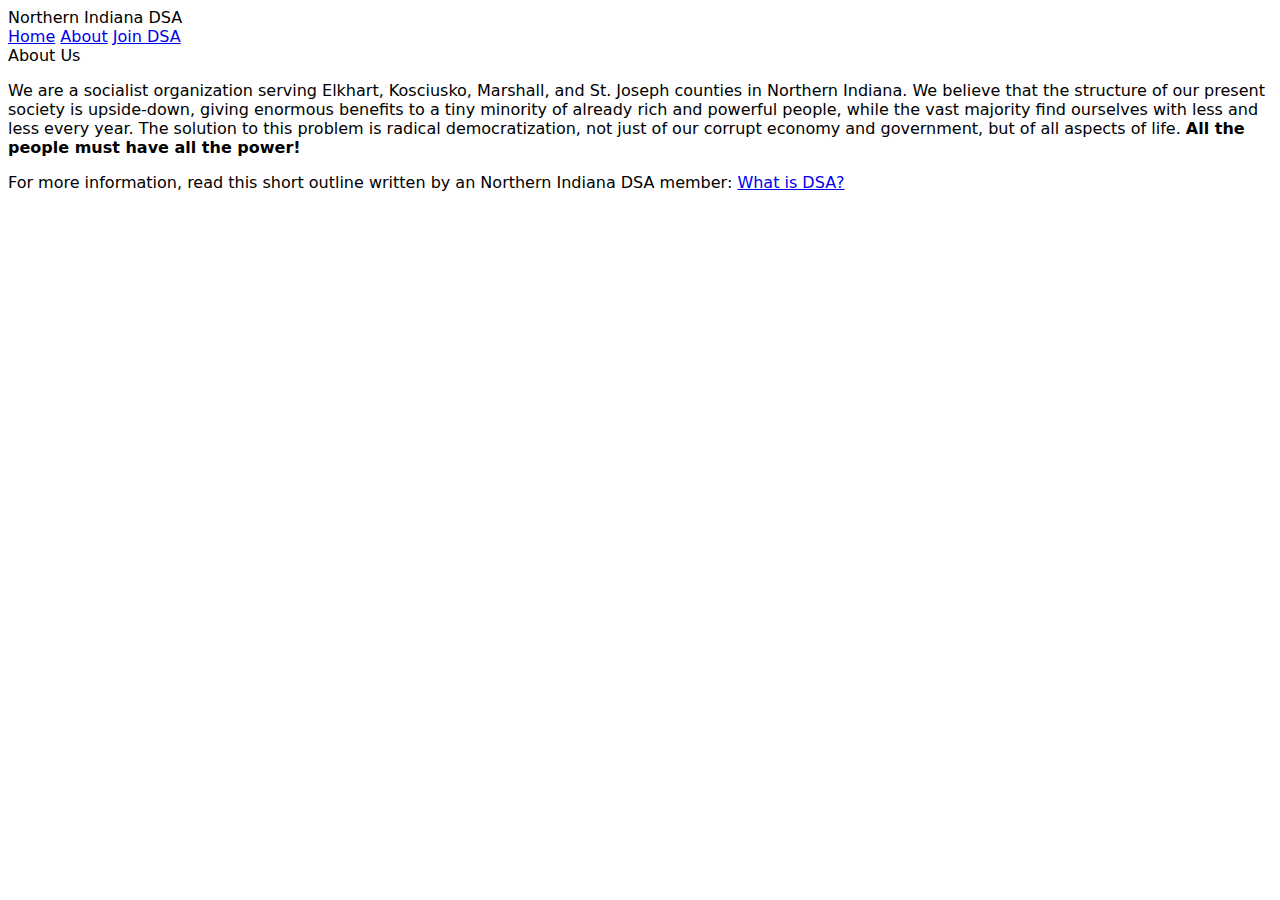
<file: about.html>
<!DOCTYPE html>
<html lang="en">
  <head>
    <meta charset="UTF-8" />
    <meta name="viewport" content="width=device-width, initial-scale=1.0" />
    <link rel="stylesheet" href="styles.css" />
    <title>About Us</title>
  </head>
  <body>
    <header class="links red">
      <div class="text-white red bold medium">Northern Indiana DSA</div>
      <div class="text-white red header-right small">
        <a href="./index.html">Home</a>
        <a href="./about.html">About</a>
        <a href="https://act.dsausa.org/donate/membership/">Join DSA</a>
      </div>
    </header>
    <div class="main-content">
      <div class="main-heading bold large">About Us</div>
      <div class="description small">
        <p>
          We are a socialist organization serving Elkhart, Kosciusko, Marshall,
          and St. Joseph counties in Northern Indiana. We believe that the
          structure of our present society is upside-down, giving enormous
          benefits to a tiny minority of already rich and powerful people, while
          the vast majority find ourselves with less and less every year. The
          solution to this problem is radical democratization, not just of our
          corrupt economy and government, but of all aspects of life.
          <strong>All the people must have all the power!</strong>
        </p>
        <p>
          For more information, read this short outline written by an Northern
          Indiana DSA member: <a href="./what_is_dsa.html">What is DSA?</a>
        </p>
      </div>
    </div>
  </body>
</html>
</file>
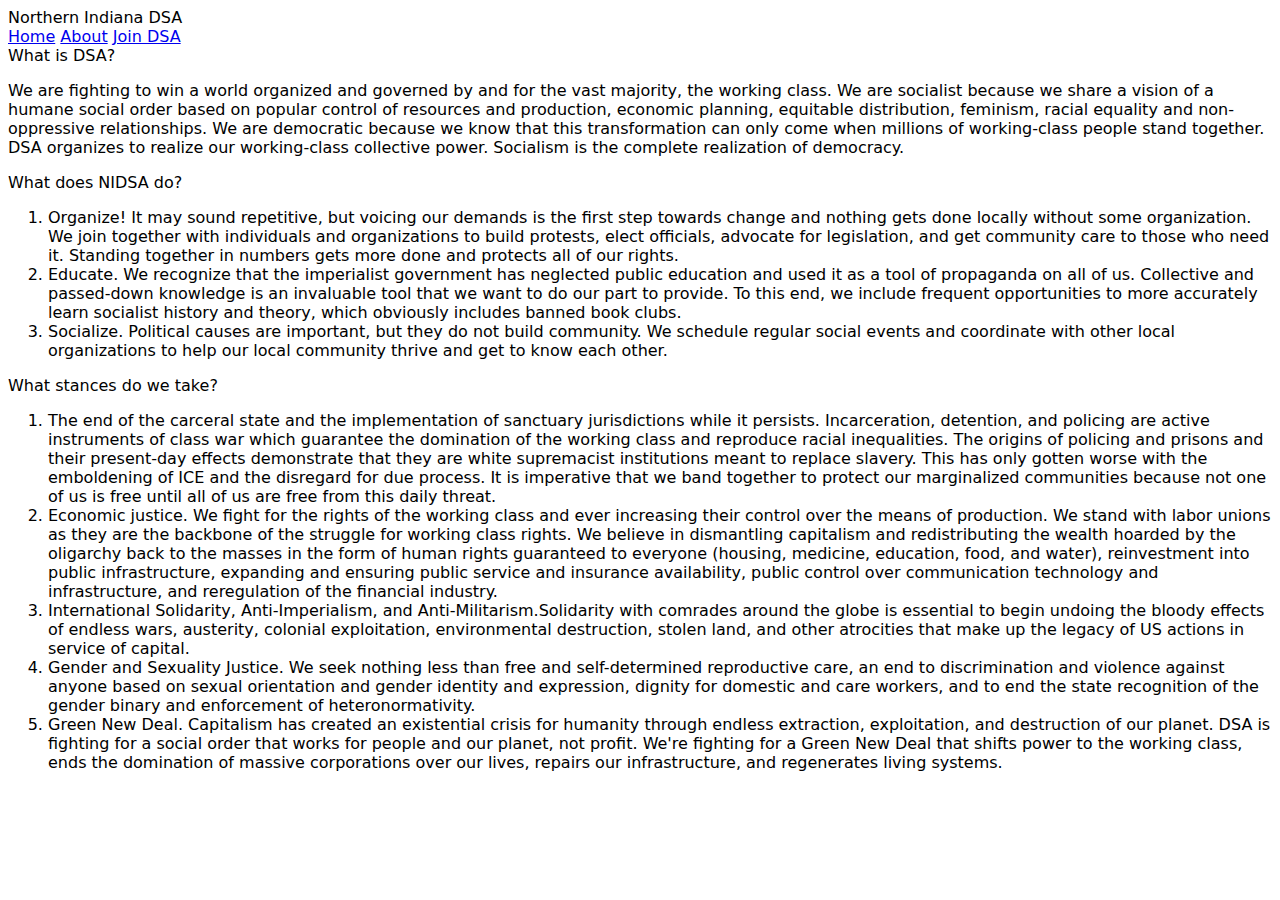
<file: what_is_dsa.html>
<!DOCTYPE html>
<html lang="en-US">
  <head>
    <meta charset="UTF-8" />
    <meta name="viewport" content="width=device-width, initial-scale=1.0" />
    <link rel="stylesheet" href="styles.css" />
    <title>What is DSA?</title>
  </head>
  <body>
    <header class="links red">
      <div class="text-white red bold medium">Northern Indiana DSA</div>
      <div class="text-white red header-right small">
        <a href="./index.html">Home</a>
        <a href="./what_is_dsa.html">About</a>
        <a href="https://act.dsausa.org/donate/membership/">Join DSA</a>
      </div>
    </header>
    <div class="main-content">
      <div class="main-heading bold large">What is DSA?</div>
      <div class="description small">
        <p>
          We are fighting to win a world organized and governed by and for the
          vast majority, the working class. We are socialist because we share a
          vision of a humane social order based on popular control of resources
          and production, economic planning, equitable distribution, feminism,
          racial equality and non-oppressive relationships. We are democratic
          because we know that this transformation can only come when millions
          of working-class people stand together. DSA organizes to realize our
          working-class collective power. Socialism is the complete realization
          of democracy.
        </p>
        <div class="medium bold">What does NIDSA do?</div>
        <ol>
          <li>
            Organize! It may sound repetitive, but voicing our demands is the
            first step towards change and nothing gets done locally without some
            organization. We join together with individuals and organizations to
            build protests, elect officials, advocate for legislation, and get
            community care to those who need it. Standing together in numbers
            gets more done and protects all of our rights.
          </li>
          <li>
            Educate. We recognize that the imperialist government has neglected
            public education and used it as a tool of propaganda on all of us.
            Collective and passed-down knowledge is an invaluable tool that we
            want to do our part to provide. To this end, we include frequent
            opportunities to more accurately learn socialist history and theory,
            which obviously includes banned book clubs.
          </li>
          <li>
            Socialize. Political causes are important, but they do not build
            community. We schedule regular social events and coordinate with
            other local organizations to help our local community thrive and get
            to know each other.
          </li>
        </ol>
        <div class="medium bold">What stances do we take?</div>
        <ol>
          <li>
            The end of the carceral state and the implementation of sanctuary
            jurisdictions while it persists. Incarceration, detention, and
            policing are active instruments of class war which guarantee the
            domination of the working class and reproduce racial inequalities.
            The origins of policing and prisons and their present-day effects
            demonstrate that they are white supremacist institutions meant to
            replace slavery. This has only gotten worse with the emboldening of
            ICE and the disregard for due process. It is imperative that we band
            together to protect our marginalized communities because not one of
            us is free until all of us are free from this daily threat.
          </li>
          <li>
            Economic justice. We fight for the rights of the working class and
            ever increasing their control over the means of production. We stand
            with labor unions as they are the backbone of the struggle for
            working class rights. We believe in dismantling capitalism and
            redistributing the wealth hoarded by the oligarchy back to the
            masses in the form of human rights guaranteed to everyone (housing,
            medicine, education, food, and water), reinvestment into public
            infrastructure, expanding and ensuring public service and insurance
            availability, public control over communication technology and
            infrastructure, and reregulation of the financial industry.
          </li>
          <li>
            International Solidarity, Anti-Imperialism, and
            Anti-Militarism.Solidarity with comrades around the globe is
            essential to begin undoing the bloody effects of endless wars,
            austerity, colonial exploitation, environmental destruction, stolen
            land, and other atrocities that make up the legacy of US actions in
            service of capital.
          </li>
          <li>
            Gender and Sexuality Justice. We seek nothing less than free and
            self-determined reproductive care, an end to discrimination and
            violence against anyone based on sexual orientation and gender
            identity and expression, dignity for domestic and care workers, and
            to end the state recognition of the gender binary and enforcement of
            heteronormativity.
          </li>
          <li>
            Green New Deal. Capitalism has created an existential crisis for
            humanity through endless extraction, exploitation, and destruction
            of our planet. DSA is fighting for a social order that works for
            people and our planet, not profit. We're fighting for a Green New
            Deal that shifts power to the working class, ends the domination of
            massive corporations over our lives, repairs our infrastructure, and
            regenerates living systems.
          </li>
        </ol>
      </div>
    </div>
  </body>
</html>
</file>
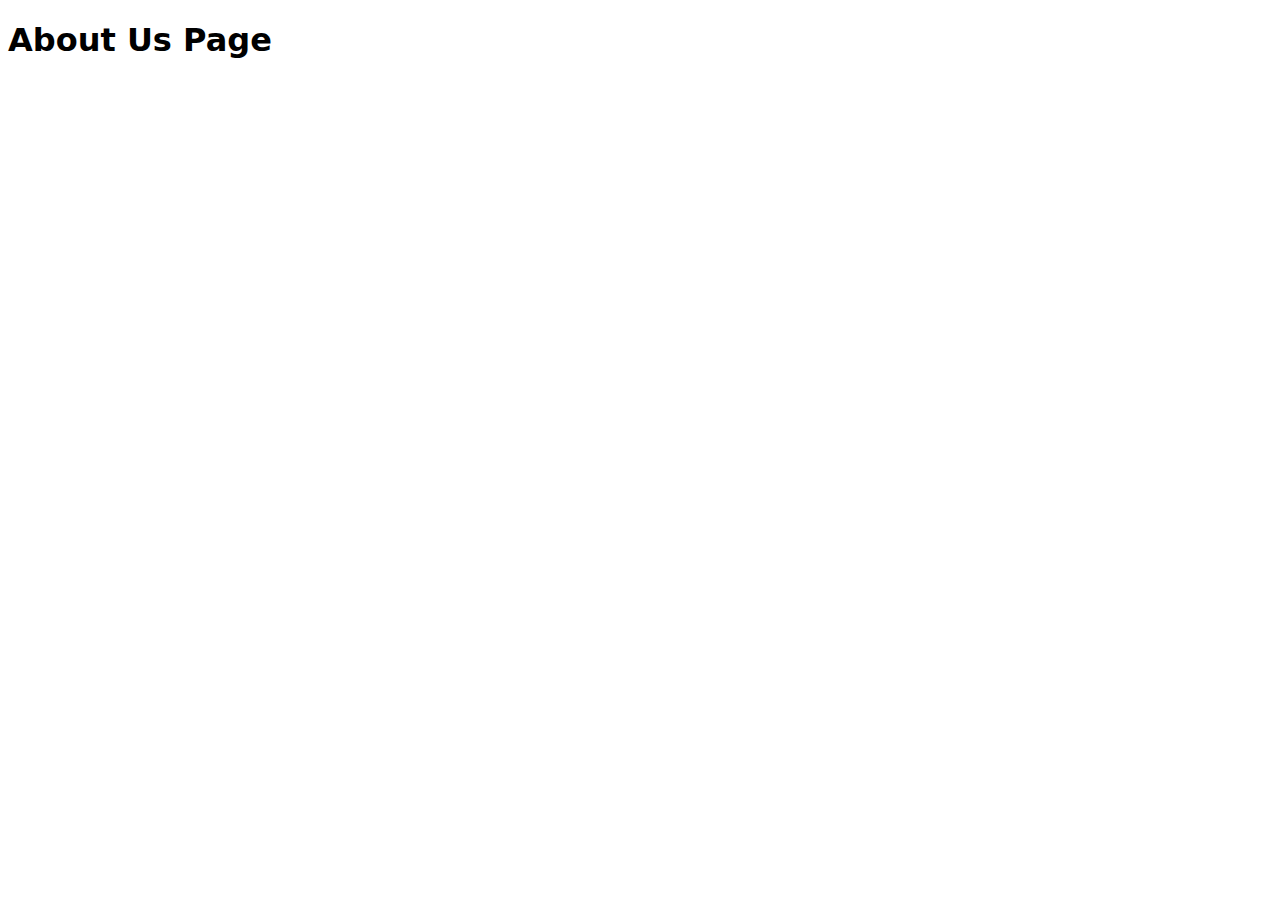
<file: links/about.html>
<!DOCTYPE html>
<html lang="en">
  <head>
    <meta charset="UTF-8" />
    <meta name="viewport" content="width=device-width, initial-scale=1.0" />
    <link rel="stylesheet" href="../styles.css" />
    <title>About Us</title>
  </head>
  <body>
    <h1>About Us Page</h1>
  </body>
</html>
</file>
<file: styles.css>
* {
  font-family: system-ui, -apple-system, BlinkMacSystemFont, "Segoe UI", Roboto,
    Oxygen, Ubuntu, Cantarell, "Open Sans", "Helvetica Neue", sans-serif;
}
</file>
